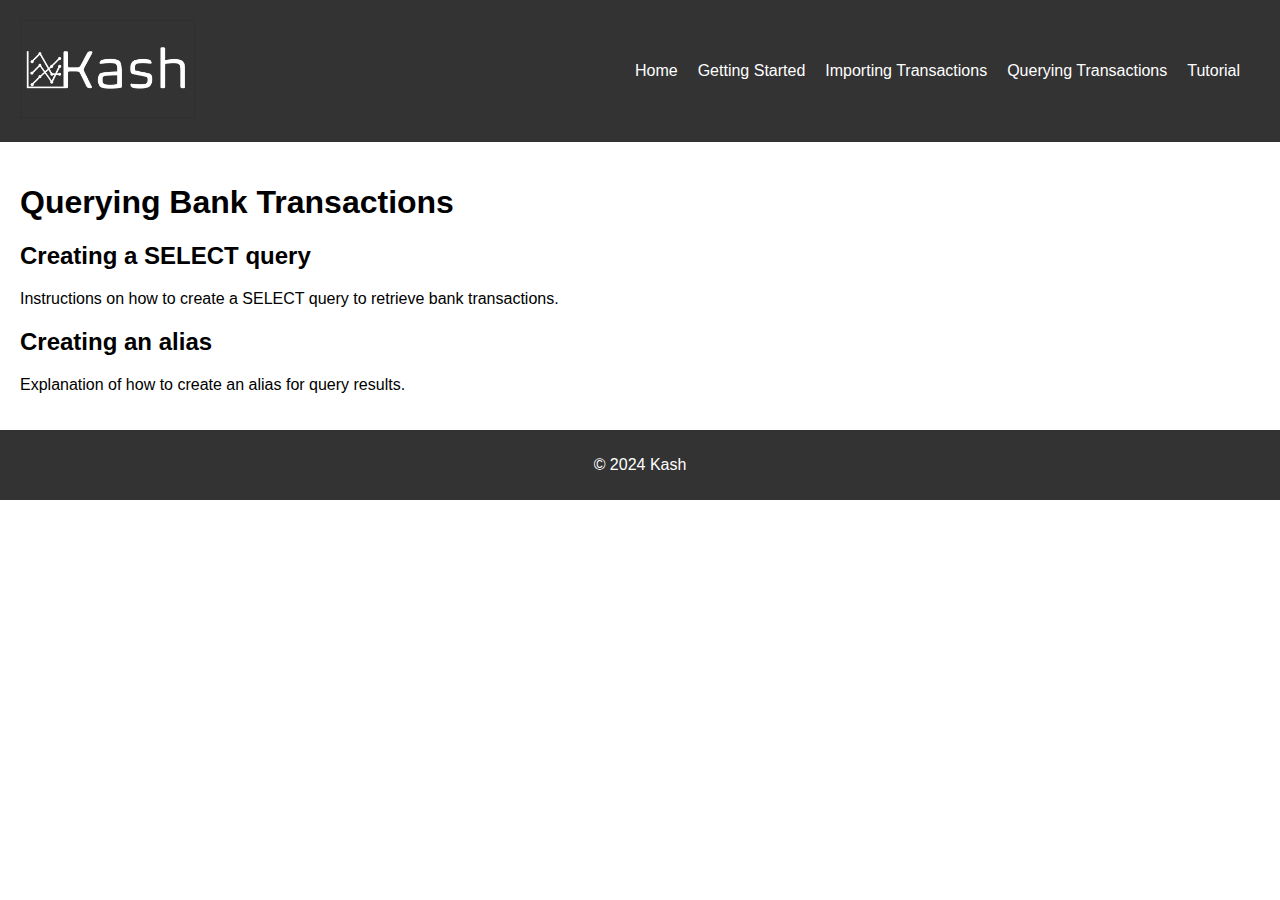
<file: docs/querying_transactions.html>
<!DOCTYPE html>
<html lang="en">
<head>
    <meta charset="UTF-8">
    <meta name="viewport" content="width=device-width, initial-scale=1.0">
    <title>Querying Bank Transactions - Documentation Hub</title>
    <link rel="stylesheet" href="styles.css">
</head>
<body>
    <header>
        <div class="logo">
            <img src="media/kash-logo.png" alt="Documentation Logo">
        </div>
        <nav>
            <ul>
                <li><a href="../index.html">Home</a></li>
                <li><a href="getting_started.html">Getting Started</a></li>
                <li><a href="importing_transactions.html">Importing Transactions</a></li>
                <li><a href="querying_transactions.html">Querying Transactions</a></li>
                <li><a href="tutorial.html">Tutorial</a></li>
            </ul>
        </nav>
    </header>

    <main>
        <section>
            <h1>Querying Bank Transactions</h1>
            <h2>Creating a SELECT query</h2>
            <p>Instructions on how to create a SELECT query to retrieve bank transactions.</p>

            <h2>Creating an alias</h2>
            <p>Explanation of how to create an alias for query results.</p>
        </section>
    </main>

    <footer>
        <p>&copy; 2024 Kash</p>
    </footer>
</body>
</html>
</file>
<file: docs/styles.css>
body {
    font-family: Arial, sans-serif;
    margin: 0;
    padding: 0;
    box-sizing: border-box;
}

header {
    background-color: #333;
    color: #fff;
    padding: 20px;
    display: flex;
    justify-content: space-between;
    align-items: center;
}

.logo img {
    width: 175px;
    height: auto;
}

nav ul {
    list-style-type: none;
    padding: 0;
    display: flex;
}

nav ul li {
    margin-right: 20px;
}

nav ul li a {
    color: #fff;
    text-decoration: none;
}

main {
    padding: 20px;
}

footer {
    background-color: #333;
    color: #fff;
    text-align: center;
    padding: 10px;
}
</file>
